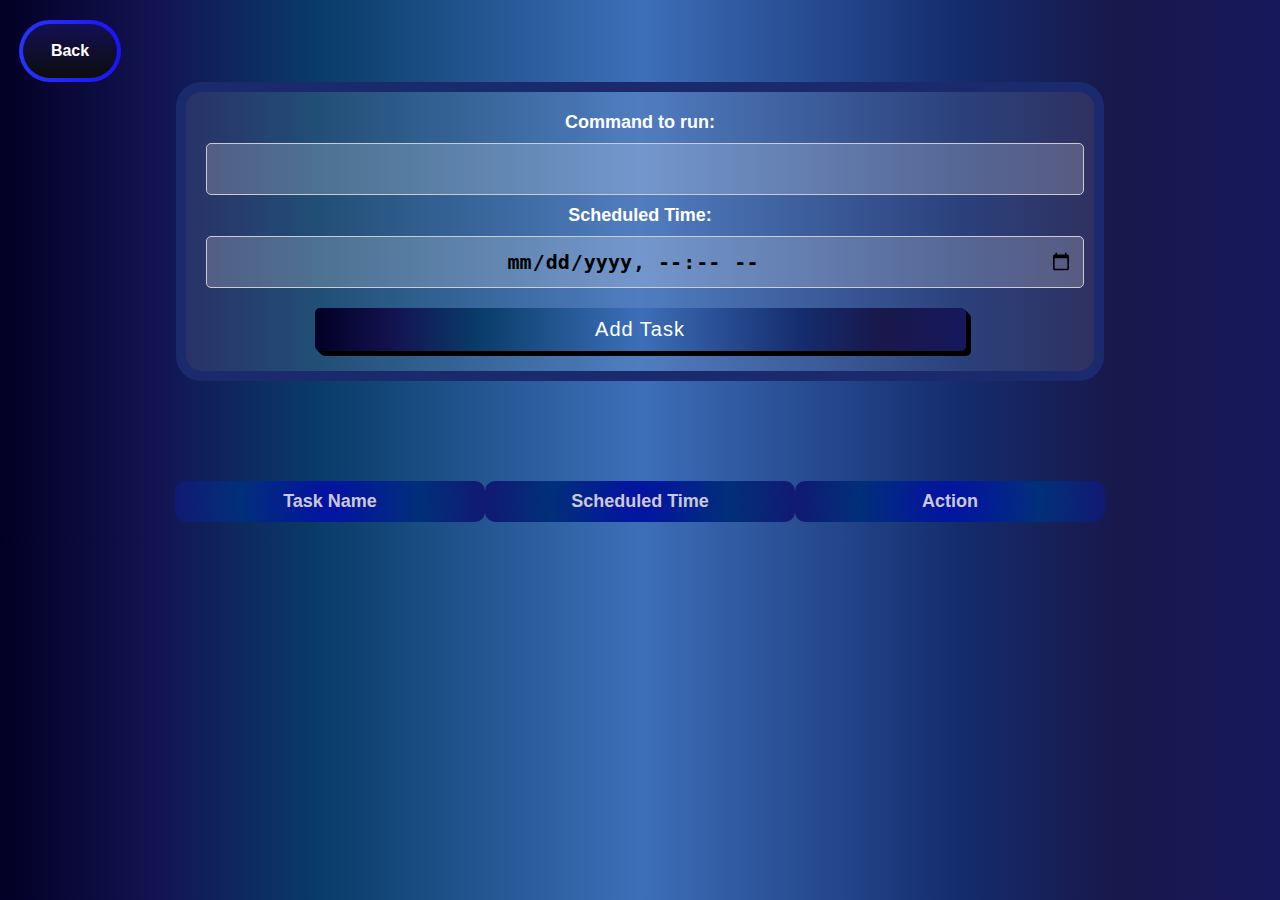
<file: task_scheduler.html>
<!DOCTYPE html>
<html lang="en">

<head>
    <meta charset="UTF-8">
    <meta name="viewport" content="width=device-width, initial-scale=1.0">
    <title>System Monitor</title>
    <link rel="stylesheet" href="styles.css">
</head>

<body>
    <button class="button-78" style="  margin-left:calc(100px - 100%);"
        onclick="window.location.href='index.html'">Back</button>
    <div id="addTaskForm">
        <label for="taskName">Command to run:</label>
        <input type="text" id="taskName" name="taskName" required><br>
        <label for="taskTime">Scheduled Time:</label>
        <input type="datetime-local" id="taskTime" name="taskTime" required><br>
        <button class="button-54" onclick="addTask()">Add Task</button>
    </div>
    <table id="taskTable" class="taskTable">
        <thead>
            <tr>
                <th>Task Name</th>
                <th>Scheduled Time</th>
                <th>Action</th>
            </tr>
        </thead>
        <tbody id="taskList" class="taskList">
        </tbody>
    </table>
    <script src="task_scripts.js"></script>
</body>

</html>
</file>
<file: styles.css>
:root {
    --gold: #384fff;
    --light-shadow: #1d1d77;
    --dark-shadow: #040c3e;
}

input {
    background: rgba(255, 255, 255, 0.2);
    text-align: center;
    padding: 12.5px;
    border-radius: 12.5px;
    margin-bottom: 12.5px;
    border: 1px solid #e6e6e6;
    height: 30px;
    font-size: 20px;
    font-weight: bold;
}

table {
    margin-bottom: 20px;
    width: 100%;
    margin: auto;
    table-layout: fixed;
    border-collapse: collapse;
}

body {
    font-family: "Open Sans", sans-serif;
    text-align: center;
    font-weight: bold;
    font-size: 18px;
    margin: 20px;
    background: rgb(2, 0, 36);
    background: linear-gradient(90deg, rgba(2, 0, 36, 1) 0%, rgba(19, 19, 81, 1) 12%, rgba(9, 60, 104, 1) 25%, rgba(61, 111, 185, 1) 50%, rgba(20, 44, 109, 1) 75%, rgba(24, 24, 75, 1) 87%, rgba(23, 24, 92, 1) 100%);
    color: #3064c6;
}

.DeleteEnterID {
    font-size: 18px;
    width: 35%;
}

.deleteText
{
    font-size: 18px;
    color: white;

}

.DeletePressButton {
    font-size: 18px;
    width:35%;
    height: 50px;
    padding: 12px 24px;
    background-color: rgba(255, 255, 255, 0.1);
    color: white;
    border: none;
    margin-top: 50px;
    border-radius: 4px;
    cursor: pointer;
}

.DeletePressButton:hover {
    background-color: #532fd3;
}

th {
    background: hsla(235, 96%, 33%, 1);
    background: radial-gradient(circle, hsla(235, 96%, 33%, 1) 0%, hsla(217, 98%, 24%, 1) 58%, hsla(235, 74%, 26%, 1) 100%);
    background: -moz-radial-gradient(circle, hsla(235, 96%, 33%, 1) 0%, hsla(217, 98%, 24%, 1) 58%, hsla(235, 74%, 26%, 1) 100%);
    background: -webkit-radial-gradient(circle, hsla(235, 96%, 33%, 1) 0%, hsla(217, 98%, 24%, 1) 58%, hsla(235, 74%, 26%, 1) 100%);
}


.content-section {
    display: none;
}

.content-section.active {
    display: block;
    margin: auto;
    min-height: 600px;
    max-height: 600px;
    overflow-y: scroll;
}

table {
    border-radius: 10px;
}

.buttons {
    margin-top: 10px;
    width:auto;
}

pre {
    font-size: 24px;
}

.container {
    display: flex;
    margin-top: 20px;
    margin-bottom: 20px;
    width: 100%;
}

.container.child {
    border-radius: 10px
}

.left-column,
.right-column {
    margin-bottom: 10px;
    background-color: rgba(255, 255, 255, 0.1);
    padding: 10px;
    border-radius: 10px;
    box-shadow: 0 6px 10px rgba(0, 0, 0, 0.1);
}

.left-column {
    margin-right: 20px;
    max-height: 1200px;
    overflow-y: scroll;
}

.right-column {
    overflow-y: scroll;
    margin-left: 20px;
    max-height: 1200px;
}

.processor,
.processes,
.commandOutput {
    background-color: rgba(255, 255, 255, 0.1);
    padding: 20px;
    border-radius: 10px;
    margin: auto;
    width: 75%;
    box-shadow: 0 6px 10px rgba(0, 0, 0, 0.1);
}

.processes {
    min-height: auto;
    max-height: 525px;
    overflow-y: scroll;
}


.commandOutput {

    font-size: 24px;
}





th,
td {
    padding: 10px;
    text-align: center;
    color: #cbc8d8;
    word-wrap: break-word;
    max-width: 300px;
    overflow: hidden;
    white-space: normal;
    text-overflow: ellipsis;
    border-radius: 10px;

}

th {
    background-color: #1a2a6c;
}

h2 {
    border-radius: 10px;
    margin-bottom: 5px;
    color: #d1d3ed;
}


.container {
    margin-top: 20px;
    margin: auto;
    margin-bottom: 20px;
    width: 70%;
}

tbody {
    border-radius: 10px;
}


.button-78 {
    align-items: left;
    appearance: none;

    background-clip: padding-box;
    background-color: initial;
    background-image: none;
    border-style: none;
    box-sizing: border-box;
    color: #fff;
    cursor: pointer;
    display: inline-block;
    flex-direction: row;
    flex-shrink: 0;
    font-family: Eina01, sans-serif;
    font-size: 16px;
    font-weight: 800;
    justify-content: center;
    line-height: 24px;
    min-height: 52px;
    outline: none;
    overflow: visible;
    padding: 19px 26px;
    pointer-events: auto;
    position: relative;
    text-align: left;
    text-decoration: none;
    text-transform: none;
    user-select: none;
    -webkit-user-select: none;
    touch-action: manipulation;
    vertical-align: middle;
    word-break: keep-all;
    z-index: 0;
}

@media (min-width: 768px) {
    .button-78 {
        padding: 19px 32px;
    }
}

.button-78:before,
.button-78:after {
    border-radius: 80px;
}

.button-78:before {
    background-image: linear-gradient(92.83deg, #2634ff 0, #1b13f9 100%);
    content: "";
    display: block;
    height: 100%;
    left: 0;
    overflow: hidden;
    position: absolute;
    top: 0;
    width: 100%;
    z-index: -2;
}

.button-78:after {
    background-color: initial;
    background-image: linear-gradient(#140f54 0, #0c0d0d 100%);
    bottom: 4px;
    content: "";
    display: block;
    left: 4px;
    overflow: hidden;
    position: absolute;
    right: 4px;
    top: 4px;
    transition: all 100ms ease-out;
    z-index: -1;
}

.button-78:hover:not(:disabled):before {
    background: linear-gradient(92.83deg, rgb(38, 121, 255) 0%, rgb(19, 234, 249) 100%);
}

.button-78:hover:not(:disabled):after {
    bottom: 0;
    left: 0;
    right: 0;
    top: 0;
    transition-timing-function: ease-in;
    opacity: 0;
}

.button-78:active:not(:disabled) {
    color: #ccc;
}

.button-78:active:not(:disabled):before {
    background-image: linear-gradient(0deg, rgba(0, 0, 0, .2), rgba(0, 0, 0, .2)), linear-gradient(92.83deg, #5812e3 0, #135cf9 100%);
}

.button-78:active:not(:disabled):after {
    background-image: linear-gradient(#541a0f 0, #0c0d0d 100%);
    bottom: 4px;
    left: 4px;
    right: 4px;
    top: 4px;
}

.button-78:disabled {
    cursor: default;
    opacity: .24;
}

.button-54,
.button-54-2 {
    box-shadow: 0 0 20px rgba(98, 0, 255, 0.5);
    border-radius: 20px;
    font-family: "Open Sans", sans-serif;
    letter-spacing: 1px;
    margin-top: 20px;
    text-decoration: none;
    color: #fff;
    cursor: pointer;
    border: 3px solid #1a2a6c;
    padding: 0.25em 0.5em;
    box-shadow: 1px 1px 0px 0px #000, 2px 2px 0px 0px #000, 3px 3px 0px 0px #000, 4px 4px 0px 0px #000, 5px 5px 0px 0px #000;
    position: relative;
    user-select: none;
    -webkit-user-select: none;
    touch-action: manipulation;
    background: linear-gradient(90deg, rgba(2, 0, 36, 1) 0%, rgba(19, 19, 81, 1) 12%, rgba(9, 60, 104, 1) 25%, rgba(61, 111, 185, 1) 50%, rgba(20, 44, 109, 1) 75%, rgba(24, 24, 75, 1) 87%, rgba(23, 24, 92, 1) 100%);
}

.button-54-2 {
    margin: auto;
}


#command {
    background-color: #132471;
    width: 72%;
    margin: 20px auto;
    padding: 20px;
    border-radius: 20px;
    box-shadow: 0 6px 10px rgba(0, 0, 0, 0.1);
}


#command h2 {
    color: #fff;
    margin-bottom: 6px;
}

#commandInput {
    width: calc(100% - 24px);
    padding: 12px;
    margin-bottom: 20px;
    border-radius: 10px;
    scrollbar-highlight-color: aqua;
    border: none;
    color: #b1b8dd;
    font-size: 22px;
    font-weight: bold;
}

.button-54 {
    width: 75%;
    padding: 15px;
    color: white;
    border: none;
    border-radius: 5px;
    font-size: 20px;
    cursor: pointer;
    transition: background-color 0.3s ease;
}

table {
    color: transparent;
}

#addTaskForm {
    background-color: rgba(255, 255, 255, 0.1);
    width: 70%;
    padding: 20px;
    border-radius: 25px;
    margin: auto;
    border: 10px solid #1a2a6c;
    color: #fff;
    top: 5%;
}


#addTaskForm label,
#deleteTaskForm label {
    display: block;
    margin-bottom: 10px;
}

#addTaskForm input[type="text"],
#addTaskForm input[type="datetime-local"] {
    width: calc(100% - 12px);
    padding: 10px;
    margin-bottom: 10px;
    border: 1px solid #ccc;
    border-radius: 5px;
    font-size: 20px;
}

#addTaskForm button {
    margin-top: 10px;
    padding: 10px 20px;
    border: none;
    border-radius: 5px;
    background-color: rgba(255, 255, 255, 0.05);
    color: #fff;
    cursor: pointer;
    font-size: 20px;
    transition: background-color 0.3s ease;
}

#addTaskForm button:hover {
    background-color: #0d1b4c;
}

#addTaskForm button:first-child {
    margin-right: 10px;
}


#taskTable {
    margin: 100px auto;
    border-radius: 40px;
    width: 75%;
    border-collapse: collapse;
    margin-bottom: 20px;
}

#usageTable {
    color: transparent;
    margin-top: 0%;
    width: 100%;
    border-collapse: collapse;
    margin-bottom: 20px;
}

#taskList {
    color: transparent;
    border-radius: 20px;
    width: 75%;
    overflow-y: auto;
}

#taskList tr {

    background-color: rgba(255, 255, 255, 0.0);
    border-radius: 20px;
}

#taskList tr:nth-child(even) {

    background-color: rgba(255, 255, 255, 0.05);
    border-radius: 20px;
}

#taskList tr:hover {

    border-radius: 20px;
    background-color: rgba(255, 255, 255, 0.1);
}

#taskList td {

    padding: 10px;
    color: #fff;
}

#taskList th {

    background-color: #1a2a6c;
    color: #fff;
    padding: 10px;
}

#model {
    text-align: center;
}

#systemModel td {
    text-align: center;
    vertical-align: middle;
    height: 50px;
}

#usbTable {
    width: 100%;
    border-collapse: collapse;
}


#usbTable tbody {
    max-height: 300px;
    overflow-y: auto;

}

.between {
    margin-top: 20px;
    margin-bottom: 20px;

}

.nav-bar {
    margin: auto;
    width: 90%;
    display: flex;
    gap: 20px;
    padding: 10px;
    background-color: #041b36;
    border-radius: 10px;
    box-shadow: 0 0 20px rgba(98, 0, 255, 0.5);
}

.docker {
    color: #b1b8dd;
    font-size: 25px;
    font-weight: bold;
}

.docker2 {
    margin-top: 10px;
    color: #b1b8dd;
    font-size: 16px;
    font-weight: bold;
}



.neon-button {
    position: relative;
    width: 120px;
    height: 60px;
    border-radius: 30px;
    font-size: 18px;
    overflow-x: scroll;
    color: #fff;
    background-color: #020617;
    border: 2px solid rgb(0, 81, 255);
    cursor: pointer;
    overflow: hidden;
    transition: border-color 0.8s;
    display: flex;
    justify-content: center;
    align-items: center;
    z-index: 10;
}

.neon-button:hover {
    border-color: transparent;
    box-shadow: 0 0 15px rgb(0, 38, 255), 0 0 30px rgb(7, 18, 106), 0 0 45px rgb(10, 62, 114);
}

.neon-button.active {
    border-color: rgb(0, 38, 255);
    box-shadow: 0 0 25px rgb(0, 38, 255), 0 0 50px rgb(7, 18, 106), 0 0 75px rgb(10, 62, 114);
    background-color: #041b36;
}

.neon-button.inactive {
    display: hide;
}

.drop {
    position: absolute;
    width: 10px;
    height: 10px;
    border-radius: 50%;
    background-color: rgba(0, 140, 255, 0.8);
    animation: drop 5s forwards;
    pointer-events: none;
}

@keyframes drop {
    0% {
        transform: translateY(0);
        opacity: 1;
    }

    100% {
        transform: translateY(-100vh);
        opacity: 0;
    }
}

.wrapper {
    background: transparent;
    display: grid;
    place-content: center;
    height: 75px;
    margin: auto;
}

.wrapper>div {
    background-clip: text;
    -webkit-background-clip: text;
    color: #1a2b70;
    font-family: 'Poppins', sans-serif;
    font-weight: 900;
    font-size: 75px;
    grid-area: overlap;
    letter-spacing: 1px;
    -webkit-text-stroke: 4px transparent;
}

div.bg {
    background-image: repeating-linear-gradient(105deg,
            var(--gold) 0%,
            var(--dark-shadow) 5%,
            var(--gold) 12%);
    color: transparent;
    filter: drop-shadow(5px 15px 15px rgb(20, 5, 67));
    transform: scaleY(1.05);
    transform-origin: top;
}

div.fg {
    background-image: repeating-linear-gradient(5deg,
            var(--gold) 0%,
            var(--light-shadow) 23%,
            var(--gold) 31%);
    color: #031539;
    transform: scale(1);
}
</file>
